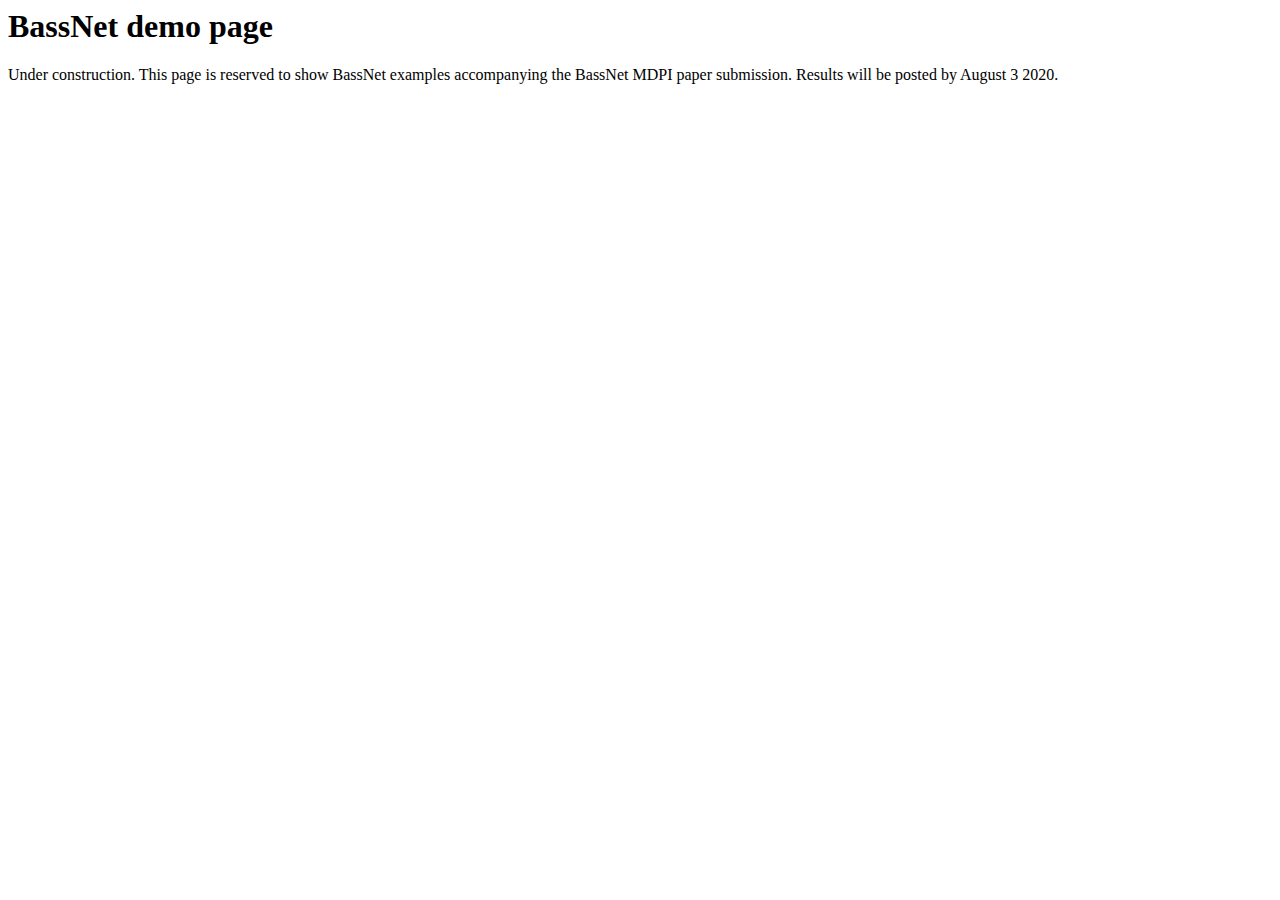
<file: index_tmp.html>
<html>
  <head>
<title>BassNet demo page</title>
</head>
<body>
<h1>BassNet demo page</h1>
<p>
  Under construction. This page is reserved to show BassNet examples accompanying the BassNet MDPI paper submission. Results will be posted by August 3 2020.
</p>
</body>
</html>
</file>
